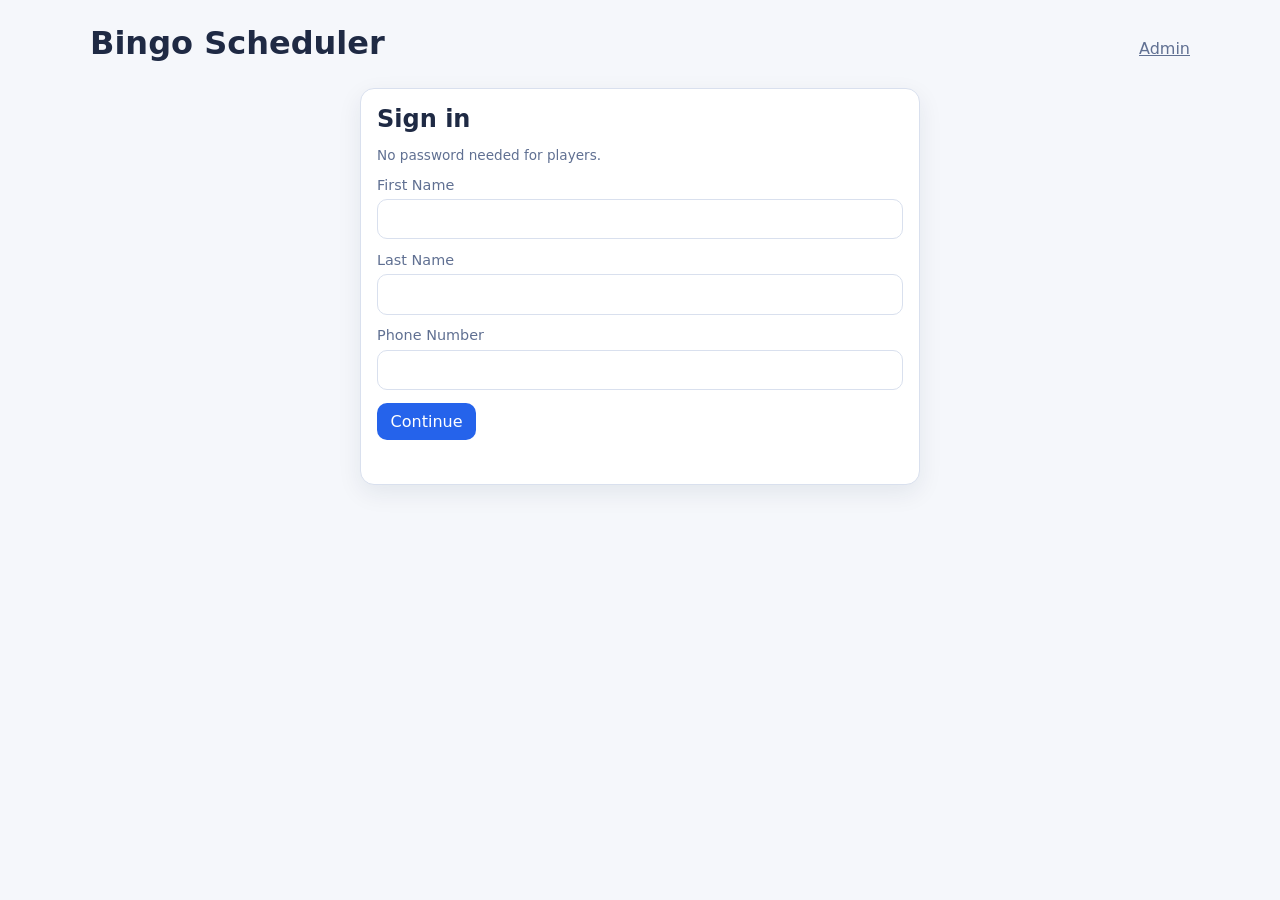
<file: index.html>
<!doctype html>
<html lang="en">
<head>
  <meta charset="UTF-8" />
  <meta name="viewport" content="width=device-width, initial-scale=1.0" />
  <title>Bingo Scheduler - Sign In</title>
  <link rel="stylesheet" href="./css/styles.css" />
</head>
<body>
  <main class="container">
    <header class="page-header">
      <h1>Bingo Scheduler</h1>
      <a href="./admin.html" class="muted">Admin</a>
    </header>

    <section class="card" style="max-width: 560px; margin: 0 auto;">
      <h2>Sign in</h2>
      <p class="muted small">No password needed for players.</p>
      <form id="entry-form">
        <div class="form-row">
          <label for="firstName">First Name</label>
          <input id="firstName" name="firstName" required autocomplete="given-name" />
        </div>
        <div class="form-row">
          <label for="lastName">Last Name</label>
          <input id="lastName" name="lastName" required autocomplete="family-name" />
        </div>
        <div class="form-row">
          <label for="phone">Phone Number</label>
          <input id="phone" name="phone" required autocomplete="tel" />
        </div>
        <button type="submit">Continue</button>
        <div id="entry-message" class="message"></div>
      </form>
    </section>
  </main>
  <script type="module" src="./js/index.js"></script>
</body>
</html>
</file>
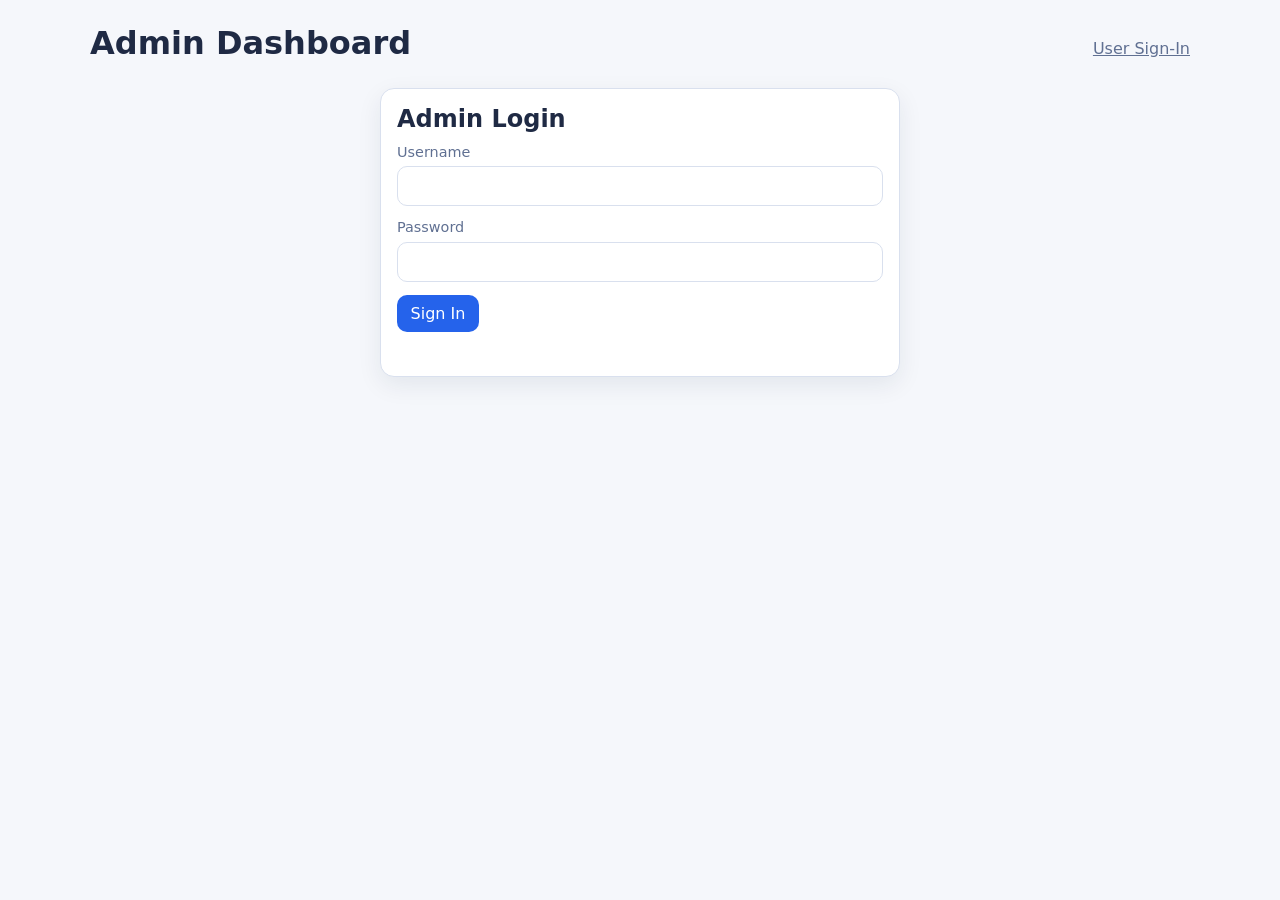
<file: admin.html>
<!doctype html>
<html lang="en">
<head>
  <meta charset="UTF-8" />
  <meta name="viewport" content="width=device-width, initial-scale=1.0" />
  <title>Bingo Scheduler - Admin</title>
  <link rel="stylesheet" href="./css/styles.css" />
</head>
<body>
  <div id="admin-loading-overlay" class="loading-overlay hidden" aria-live="polite" aria-busy="true">
    <div class="loading-panel">
      <div class="spinner" aria-hidden="true"></div>
      <p id="admin-loading-text">Loading admin dashboard…</p>
    </div>
  </div>

  <main class="container">
    <header class="page-header">
      <h1>Admin Dashboard</h1>
      <a href="./index.html" class="muted">User Sign-In</a>
    </header>

    <section id="admin-login-card" class="card" style="max-width:520px; margin:0 auto;">
      <h2>Admin Login</h2>
      <form id="admin-login-form">
        <div class="form-row"><label for="admin-username">Username</label><input id="admin-username" required /></div>
        <div class="form-row"><label for="admin-password">Password</label><input id="admin-password" type="password" required /></div>
        <button type="submit">Sign In</button>
        <div id="admin-login-message" class="message"></div>
      </form>
    </section>

    <section id="admin-dashboard" class="hidden">
      <div class="actions" style="justify-content:flex-end; margin-bottom:1rem;">
        <button id="admin-refresh" class="secondary tiny">Refresh</button>
        <button id="admin-logout" class="secondary tiny">Sign Out</button>
      </div>

      <nav class="admin-tabs" role="tablist" aria-label="Admin sections">
        <button type="button" class="admin-tab is-active" data-tab="main-setup" role="tab" aria-selected="true">Main / Setup</button>
        <button type="button" class="admin-tab" data-tab="active-events" role="tab" aria-selected="false">Active Events</button>
        <button type="button" class="admin-tab" data-tab="assignment-manager" role="tab" aria-selected="false">Assignment Manager</button>
        <button type="button" class="admin-tab" data-tab="people" role="tab" aria-selected="false">Users</button>
      </nav>

      <section id="tab-main-setup" class="admin-tab-panel">
        <div class="grid grid-2">
          <section class="card">
            <h2>Template Manager</h2>
            <form id="template-form">
              <input type="hidden" id="template-id" />
              <div class="form-row"><label>Template Name</label><input id="template-name" required /></div>
              <div class="split">
                <div class="form-row"><label>Day of Week</label><input id="template-day" /></div>
                <div class="form-row"><label>Start Time</label><input id="template-start" type="time" /></div>
              </div>
              <div class="split">
                <div class="form-row"><label>End Time</label><input id="template-end" type="time" /></div>
                <div class="form-row"><label>Description</label><input id="template-description" /></div>
              </div>
              <div class="form-row">
                <label>Roles</label>
                <div class="inline">
                  <input id="template-role-input" placeholder="Add role slot" />
                  <button type="button" id="add-template-role" class="tiny">Add</button>
                </div>
              </div>
              <div id="template-role-chips" class="role-chips"></div>
              <div class="actions">
                <button type="submit">Save Template</button>
                <button type="button" id="template-reset" class="secondary">Clear</button>
              </div>
              <div id="template-message" class="message"></div>
            </form>
          </section>

          <section class="card">
            <h2>Create / Edit Event</h2>
            <form id="event-form">
              <input type="hidden" id="event-id" />
              <div class="form-row"><label>Event Name</label><input id="event-name" required /></div>
              <div class="split">
                <div class="form-row"><label>Date</label><input id="event-date" type="date" required /></div>
                <div class="form-row"><label>Template</label><select id="event-template"></select></div>
              </div>
              <div class="split">
                <div class="form-row"><label>Start Time</label><input id="event-start" type="time" required /></div>
                <div class="form-row"><label>End Time</label><input id="event-end" type="time" required /></div>
              </div>
              <div class="form-row">
                <label>Role Slots</label>
                <div class="inline">
                  <input id="event-role-input" placeholder="Add role slot" />
                  <button type="button" id="add-event-role" class="tiny">Add</button>
                </div>
              </div>
              <div id="event-role-chips" class="role-chips"></div>
              <div class="actions">
                <button type="submit">Save Event</button>
                <button type="button" id="event-reset" class="secondary">Clear</button>
              </div>
              <div id="event-message" class="message"></div>
            </form>
          </section>
        </div>

        <div class="grid grid-2" style="margin-top:1rem;">
          <section class="card">
            <h2>Templates</h2>
            <div id="templates-list" class="list"></div>
          </section>
          <section class="card">
            <h2>Event Editor / List</h2>
            <h3 class="section-subtitle">Active Events</h3>
            <div id="active-events-list" class="list"></div>
            <hr />
            <h3 class="section-subtitle">Archived Events</h3>
            <div id="archived-events-list" class="list"></div>
          </section>
        </div>
      </section>

      <section id="tab-active-events" class="admin-tab-panel hidden">
        <section class="card">
          <h2>Active Events Operational View</h2>
          <p class="muted">Quick scan of filled and open role slots.</p>
          <div id="active-events-operational" class="list"></div>
        </section>
      </section>

      <section id="tab-assignment-manager" class="admin-tab-panel hidden">
        <section class="card">
          <h2>Assignment Manager</h2>
          <div class="form-row">
            <label>Select Event</label>
            <select id="assignment-event-select"></select>
          </div>
          <form id="admin-add-assignment-form" class="event-card" style="margin-bottom:1rem;">
            <h3 class="section-subtitle">Add Person to Role</h3>
            <div class="split">
              <div class="form-row">
                <label>Person</label>
                <select id="assignment-user-select" required></select>
              </div>
              <div class="form-row">
                <label>Open Role</label>
                <select id="assignment-role-select" required></select>
              </div>
            </div>
            <div class="actions">
              <button type="submit">Add to Role</button>
            </div>
          </form>
          <div id="assignments-list" class="list"></div>
          <div id="assignment-message" class="message"></div>
        </section>
      </section>

      <section id="tab-people" class="admin-tab-panel hidden">
        <div class="grid grid-2 people-grid">
          <section class="card">
            <h2>Admin Management</h2>
            <form id="admin-form">
              <input type="hidden" id="managed-admin-id" />
              <div class="split">
                <div class="form-row"><label>Display Name</label><input id="managed-admin-display" required /></div>
                <div class="form-row"><label>Username</label><input id="managed-admin-username" required /></div>
              </div>
              <div class="split">
                <div class="form-row"><label>Email</label><input id="managed-admin-email" type="email" required /></div>
                <div class="form-row"><label>New Password</label><input id="managed-admin-password" type="password" /></div>
              </div>
              <div class="form-row"><label>Notes</label><input id="managed-admin-notes" /></div>
              <div class="actions">
                <button type="submit">Save Admin</button>
                <button type="button" id="admin-reset" class="secondary">Clear</button>
              </div>
            </form>
            <div id="admin-message" class="message"></div>
            <hr />
            <div id="admins-list" class="list"></div>
          </section>

          <section class="card">
            <h2>User Management</h2>
            <form id="user-form">
              <input type="hidden" id="managed-user-id" />
              <div class="split">
                <div class="form-row"><label>First Name</label><input id="managed-user-first" required /></div>
                <div class="form-row"><label>Last Name</label><input id="managed-user-last" required /></div>
              </div>
              <div class="form-row"><label>Phone Number</label><input id="managed-user-phone" required autocomplete="tel" /></div>
              <div class="actions">
                <button type="submit">Save User</button>
                <button type="button" id="user-reset" class="secondary">Clear</button>
              </div>
            </form>
            <div id="user-message" class="message"></div>
            <hr />
            <h3 class="section-subtitle">Users</h3>
            <div id="users-list" class="list"></div>
          </section>
        </div>
      </section>
    </section>
  </main>
  <script type="module" src="./js/admin.js"></script>
</body>
</html>
</file>
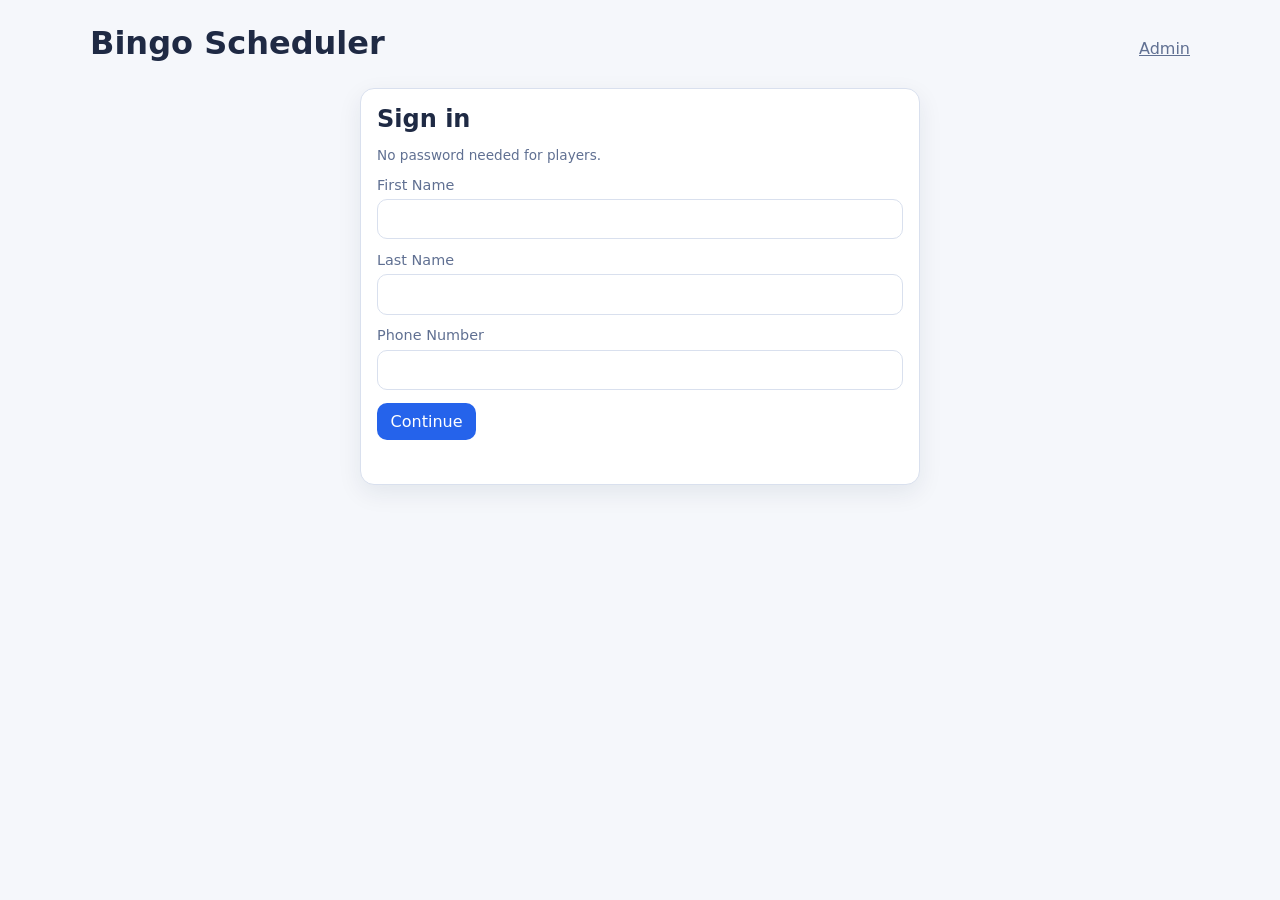
<file: events.html>
<!doctype html>
<html lang="en">
<head>
  <meta charset="UTF-8" />
  <meta name="viewport" content="width=device-width, initial-scale=1.0" />
  <title>Bingo Scheduler - Events</title>
  <link rel="stylesheet" href="./css/styles.css" />
</head>
<body>
  <main class="container">
    <header class="page-header">
      <h1>My Bingo Events</h1>
      <div class="actions">
        <button id="refresh-btn" class="secondary tiny">Refresh</button>
        <button id="logout-btn" class="secondary tiny">Sign Out</button>
      </div>
    </header>

    <section class="card">
      <h2>My Sign-Ups</h2>
      <div id="my-signups" class="list"></div>
    </section>

    <section class="card" style="margin-top: 1rem;">
      <h2>Active Upcoming Events</h2>
      <div id="events-list" class="list"></div>
    </section>

    <section id="event-detail" class="card hidden" style="margin-top: 1rem;">
      <h3 id="event-title">Event Details</h3>
      <p id="event-meta" class="event-meta"></p>
      <div id="event-current-assignment" class="muted small"></div>
      <div id="event-roles" class="list"></div>
      <div id="detail-message" class="message"></div>
    </section>
  </main>
  <script type="module" src="./js/events.js"></script>
</body>
</html>
</file>
<file: css/styles.css>
:root {
  --bg: #f5f7fb;
  --card: #ffffff;
  --border: #d9e0ee;
  --text: #1f2a44;
  --muted: #607092;
  --primary: #2563eb;
  --primary-hover: #1d4ed8;
  --danger: #dc2626;
  --success: #15803d;
  --radius: 14px;
  --shadow: 0 8px 24px rgba(16, 32, 67, 0.08);
}

* { box-sizing: border-box; }
body {
  margin: 0;
  font-family: Inter, system-ui, -apple-system, Segoe UI, Roboto, sans-serif;
  background: var(--bg);
  color: var(--text);
}

.container {
  width: min(1100px, 92vw);
  margin: 1.5rem auto 3rem;
}

.page-header {
  display: flex;
  justify-content: space-between;
  align-items: center;
  gap: 1rem;
  margin-bottom: 1rem;
}

h1, h2, h3 { margin: 0 0 .65rem; }
.card {
  background: var(--card);
  border: 1px solid var(--border);
  border-radius: var(--radius);
  box-shadow: var(--shadow);
  padding: 1rem;
}

.grid { display: grid; gap: 1rem; }
.grid-2 { grid-template-columns: 1fr; }
@media (min-width: 900px) {
  .grid-2 { grid-template-columns: 1fr 1fr; }
}

.form-row { display: grid; gap: 0.4rem; margin-bottom: .8rem; }
label { font-size: .9rem; color: var(--muted); }
input, select, textarea, button {
  font: inherit;
  border-radius: 10px;
}
input, select, textarea {
  width: 100%;
  border: 1px solid var(--border);
  background: #fff;
  padding: .6rem .7rem;
}

button {
  border: 0;
  background: var(--primary);
  color: #fff;
  padding: .58rem .85rem;
  cursor: pointer;
}
button:hover { background: var(--primary-hover); }
button.secondary { background: #eef2ff; color: #23366e; }
button.danger { background: var(--danger); }
button.tiny { padding: .35rem .55rem; font-size: .85rem; }
button:disabled { opacity: .6; cursor: not-allowed; }

.actions { display: flex; gap: .5rem; flex-wrap: wrap; }
.message { min-height: 1.25rem; margin-top: .5rem; font-size: .9rem; }
.message.error { color: var(--danger); }
.message.success { color: var(--success); }
.message.info { color: var(--muted); }

.list { display: grid; gap: .7rem; }
.event-card { border: 1px solid var(--border); border-radius: 12px; padding: .8rem; background: #fff; }
button.event-card { width: 100%; text-align: left; color: var(--text); }
button.event-card .event-meta,
button.event-card .muted { color: var(--muted); }
button.event-card.is-selected { background: var(--primary); border-color: var(--primary); }
button.event-card.is-selected,
button.event-card.is-selected .event-meta,
button.event-card.is-selected .muted { color: #fff; }
.event-meta { color: var(--muted); font-size: .9rem; margin-bottom: .4rem; }
.muted { color: var(--muted); }

.role-chips { display: flex; flex-wrap: wrap; gap: .4rem; margin-bottom: .5rem; }
.chip {
  display: inline-flex;
  align-items: center;
  gap: .3rem;
  padding: .2rem .5rem;
  background: #eef2ff;
  color: #23366e;
  border-radius: 999px;
  font-size: .85rem;
}

.split { display: grid; gap: .8rem; grid-template-columns: 1fr; }
@media (min-width: 700px) {
  .split { grid-template-columns: repeat(2, minmax(0,1fr)); }
}

.admin-tabs {
  display: flex;
  gap: .5rem;
  flex-wrap: wrap;
  margin-bottom: 1rem;
}

.admin-tab {
  background: #e5eaf7;
  color: #31426a;
}

.admin-tab.is-active {
  background: var(--primary);
  color: #fff;
}

.admin-tab-panel {
  display: block;
}

.section-subtitle {
  margin-top: .4rem;
  color: var(--muted);
  font-size: .95rem;
}

.operational-card {
  background: #fbfcff;
}

.roles-stack {
  display: grid;
  gap: .45rem;
  margin-top: .65rem;
}

.role-row {
  border: 1px solid var(--border);
  border-radius: 10px;
  padding: .55rem .65rem;
}

.role-row.is-open {
  background: #f8fafc;
}

.role-row.is-filled {
  background: #eff6ff;
}

.assignment-card {
  display: flex;
  justify-content: space-between;
  align-items: flex-start;
  gap: .75rem;
}

.assignment-actions {
  display: grid;
  gap: .4rem;
  min-width: 220px;
}

.people-grid {
  align-items: start;
}

.loading-overlay {
  position: fixed;
  inset: 0;
  background: rgba(20, 31, 57, .45);
  z-index: 999;
  display: grid;
  place-items: center;
  padding: 1rem;
}

.loading-panel {
  background: #fff;
  border-radius: 12px;
  border: 1px solid var(--border);
  padding: 1rem 1.2rem;
  display: inline-flex;
  align-items: center;
  gap: .7rem;
  box-shadow: var(--shadow);
}

.spinner {
  width: 20px;
  height: 20px;
  border: 3px solid #dbe4ff;
  border-top-color: var(--primary);
  border-radius: 999px;
  animation: spin .9s linear infinite;
}

.small-spinner {
  width: 16px;
  height: 16px;
  border-width: 2px;
}

@keyframes spin {
  to { transform: rotate(360deg); }
}

.hidden { display: none !important; }
hr { border: none; border-top: 1px solid var(--border); margin: 1rem 0; }
.small { font-size: .85rem; }
.inline { display: flex; align-items: center; gap: .4rem; }

@media (max-width: 700px) {
  .assignment-card {
    display: block;
  }

  .assignment-actions {
    margin-top: .6rem;
    min-width: 0;
  }
}
</file>
